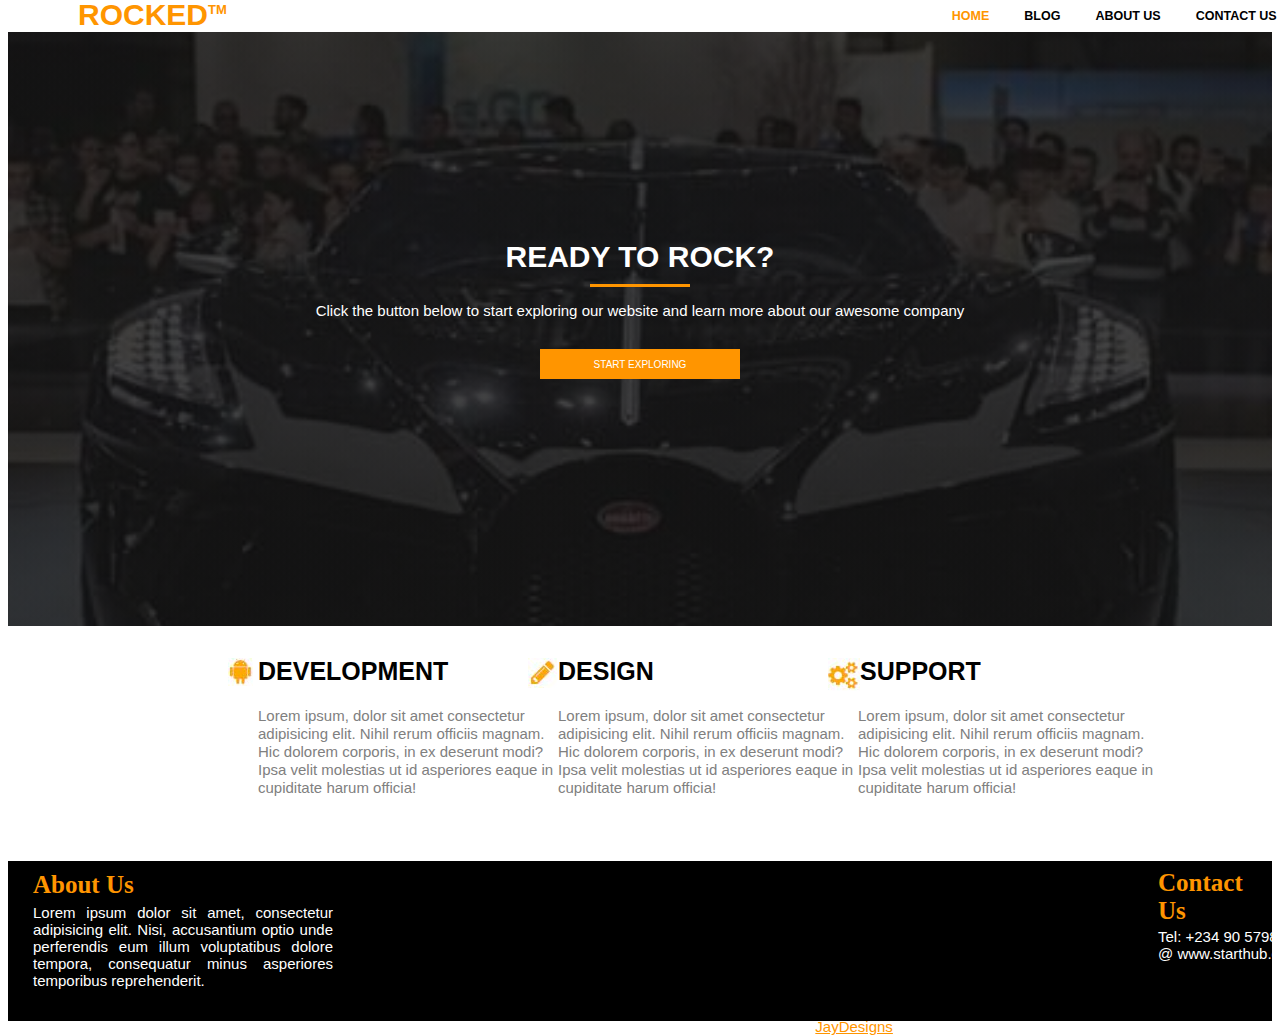
<file: index.html>
<!DOCTYPE html>
<html lang="en">
<head>
    <meta charset="UTF-8">
    <meta name="viewport" content="width=device-width, initial-scale=1.0">
    <meta http-equiv="X-UA-Compatible" content="ie=edge">
    <title>Rocked</title>
    <link rel="stylesheet" href="index.css">
</head>
<body>
    <section class="nav">
        <ul>
            <li style="font-size: 30px; color: #ff9500; padding-top: 3px; margin-right: 700px; margin-left: 70px; list-style-type: none"><strong>ROCKED<sup style="font-size:13px">TM</sup></strong></li>
            <li><a class="active" href="index.html">HOME</a></li>
            <li><a href="blog.html">BLOG</a></li>
            <li><a href="about.html">ABOUT US</a></li>
            <!-- <li><a href="#">PORTFOLIO</a></li> -->
            <li><a href="contact.html">CONTACT US</a></li>
        </ul> 
    </section>
    

    <section>
        <div class="grp">
            <h1>READY TO ROCK?</h1>
            <hr>
            <p>Click the button below to start exploring our website and learn more about our awesome company</p>
            <button href="#">START EXPLORING</button>
        </div>
    </section>


    <section class="parent">
        <div class="child">
            <img src="images/android.JPG" alt="">
            <h2>DEVELOPMENT</h2>
            <span>Lorem ipsum, dolor sit amet consectetur adipisicing elit. Nihil rerum officiis magnam. Hic dolorem corporis, in ex deserunt modi? Ipsa velit molestias ut id asperiores eaque in cupiditate harum officia!</span>
        </div>
        <div class="child">
            <img src="images/design.JPG" alt="">
            <h2>DESIGN</h2>
            <span>Lorem ipsum, dolor sit amet consectetur adipisicing elit. Nihil rerum officiis magnam. Hic dolorem corporis, in ex deserunt modi? Ipsa velit molestias ut id asperiores eaque in cupiditate harum officia!</span>
        </div>
        <div class="child">
            <img src="images/support.JPG" alt="">
            <h2>SUPPORT</h2>
            <span>Lorem ipsum, dolor sit amet consectetur adipisicing elit. Nihil rerum officiis magnam. Hic dolorem corporis, in ex deserunt modi? Ipsa velit molestias ut id asperiores eaque in cupiditate harum officia!</span>
        </div>
    </section>
    

    <section class="footer">
        <div>
            <h3>About Us</h3>
            <p class="grp2">Lorem ipsum dolor sit amet, consectetur adipisicing elit. Nisi, accusantium optio unde perferendis eum illum voluptatibus dolore tempora, consequatur minus asperiores temporibus reprehenderit.</p>
            <h4>Contact Us</h4>
            <p class="grp4">Tel: +234 90 5798 5086<br>@ www.starthub.com.ng</p>
        </div>
        <p class="grp3">
            Copyright &copy;<script>document.write(new Date().getFullYear());</script> All rights reserved | This website was made by <a href="m.me/adrian.roca.526875" target="_blank" style="color:#ff9500;">JayDesigns</a>
        </p>
    </section>
</body>
</html>
</file>
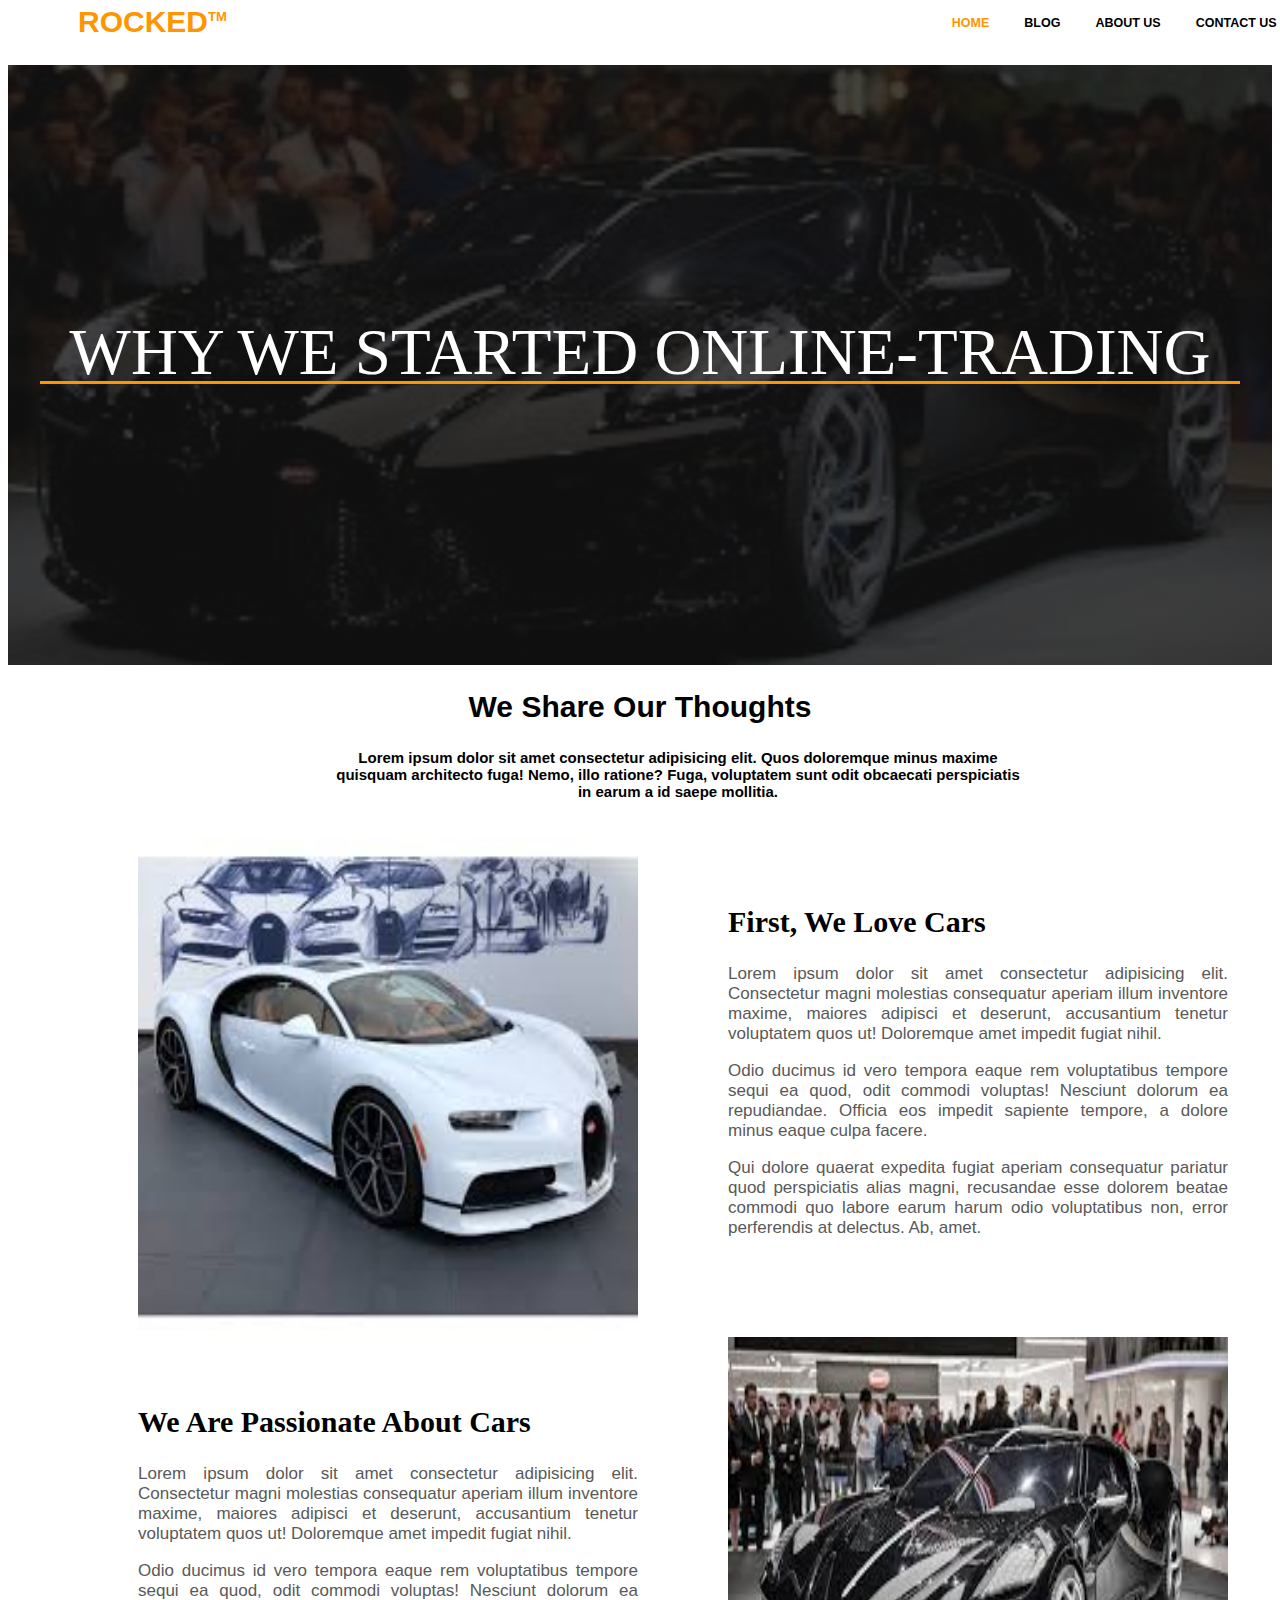
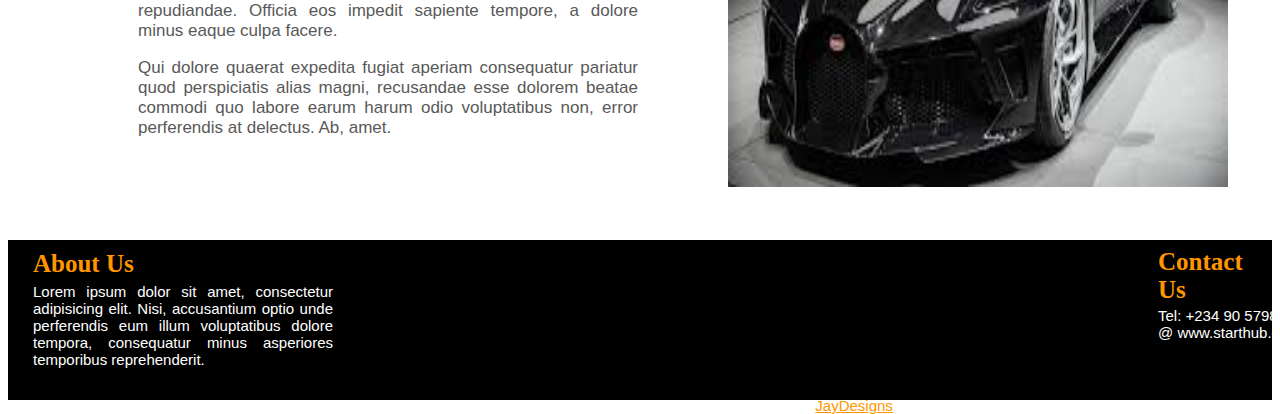
<file: about.html>
<!DOCTYPE html>
<html lang="en">
<head>
    <meta charset="UTF-8">
    <meta name="viewport" content="width=device-width, initial-scale=1.0">
    <meta http-equiv="X-UA-Compatible" content="ie=edge">
    <title>Rocked</title>
    <link rel="stylesheet" href="index.css">
</head>
<body>
    <section class="nav4">
        <ul>
            <li style="font-size: 30px; color: #ff9500; padding-top: 3px; margin-top: 5px; margin-right: 700px; margin-left: 70px; list-style-type: none"><strong>ROCKED<sup style="font-size:13px">TM</sup></strong></li>
            <li><a class="active" href="index.html" style="margin-top: 5px;">HOME</a></li>
            <li><a href="blog.html" style="margin-top: 5px;">BLOG</a></li>
            <li><a href="about.html" style="margin-top: 5px;">ABOUT US</a></li>
            <!-- <li><a href="#" style="margin-top: 5px;">PORTFOLIO</a></li> -->
            <li><a href="contact.html" style="margin-top: 5px;">CONTACT US</a></li>
          </ul> 
    </section>


    <section id="cont1">
        <p class="con11">WHY WE STARTED ONLINE-TRADING</p>
        <hr class="con22">
    </section>


    <section id="cars">
        <h2 class="cars1">We Share Our Thoughts</h2>
        <p class="cars11">Lorem ipsum dolor sit amet consectetur adipisicing elit. Quos doloremque minus maxime quisquam architecto fuga! Nemo, illo ratione? Fuga, voluptatem sunt odit obcaecati perspiciatis in earum a id saepe mollitia.</p>
    </section>


    <section id="why">
        <img src="images/images.jpg" alt="" id="why">
        <div class="why2">
            <h2 class="why1">First, We Love Cars</h2>
            <p class="why">Lorem ipsum dolor sit amet consectetur adipisicing elit. Consectetur magni molestias consequatur aperiam illum inventore maxime, maiores adipisci et deserunt, accusantium tenetur voluptatem quos ut! Doloremque amet impedit fugiat nihil.</p>
            <p class="why">Odio ducimus id vero tempora eaque rem voluptatibus tempore sequi ea quod, odit commodi voluptas! Nesciunt dolorum ea repudiandae. Officia eos impedit sapiente tempore, a dolore minus eaque culpa facere.</p>
            <p class="why">Qui dolore quaerat expedita fugiat aperiam consequatur pariatur quod perspiciatis alias magni, recusandae esse dolorem beatae commodi quo labore earum harum odio voluptatibus non, error perferendis at delectus. Ab, amet.</p>
        </div>
    </section>


    <section id="pass">
        <div class="why2">
            <h2 class="why1">We Are Passionate About Cars</h2>
            <p class="why">Lorem ipsum dolor sit amet consectetur adipisicing elit. Consectetur magni molestias consequatur aperiam illum inventore maxime, maiores adipisci et deserunt, accusantium tenetur voluptatem quos ut! Doloremque amet impedit fugiat nihil.</p>
            <p class="why">Odio ducimus id vero tempora eaque rem voluptatibus tempore sequi ea quod, odit commodi voluptas! Nesciunt dolorum ea repudiandae. Officia eos impedit sapiente tempore, a dolore minus eaque culpa facere.</p>
            <p class="why">Qui dolore quaerat expedita fugiat aperiam consequatur pariatur quod perspiciatis alias magni, recusandae esse dolorem beatae commodi quo labore earum harum odio voluptatibus non, error perferendis at delectus. Ab, amet.</p>
        </div>
        <img src="images/la voiture noire.jpg" alt="" id="pass2">
    </section>


    <section class="footer">
        <div>
            <h3>About Us</h3>
            <p class="grp2">Lorem ipsum dolor sit amet, consectetur adipisicing elit. Nisi, accusantium optio unde perferendis eum illum voluptatibus dolore tempora, consequatur minus asperiores temporibus reprehenderit.</p>
            <h4>Contact Us</h4>
            <p class="grp4">Tel: +234 90 5798 5086<br>@ www.starthub.com.ng</p>
        </div>
        <p class="grp3">
            Copyright &copy;<script>document.write(new Date().getFullYear());</script> All rights reserved | This website was made by <a href="m.me/adrian.roca.526875" target="_blank" style="color:#ff9500;">JayDesigns</a>
        </p>
    </section>


</body>
</html>
</file>
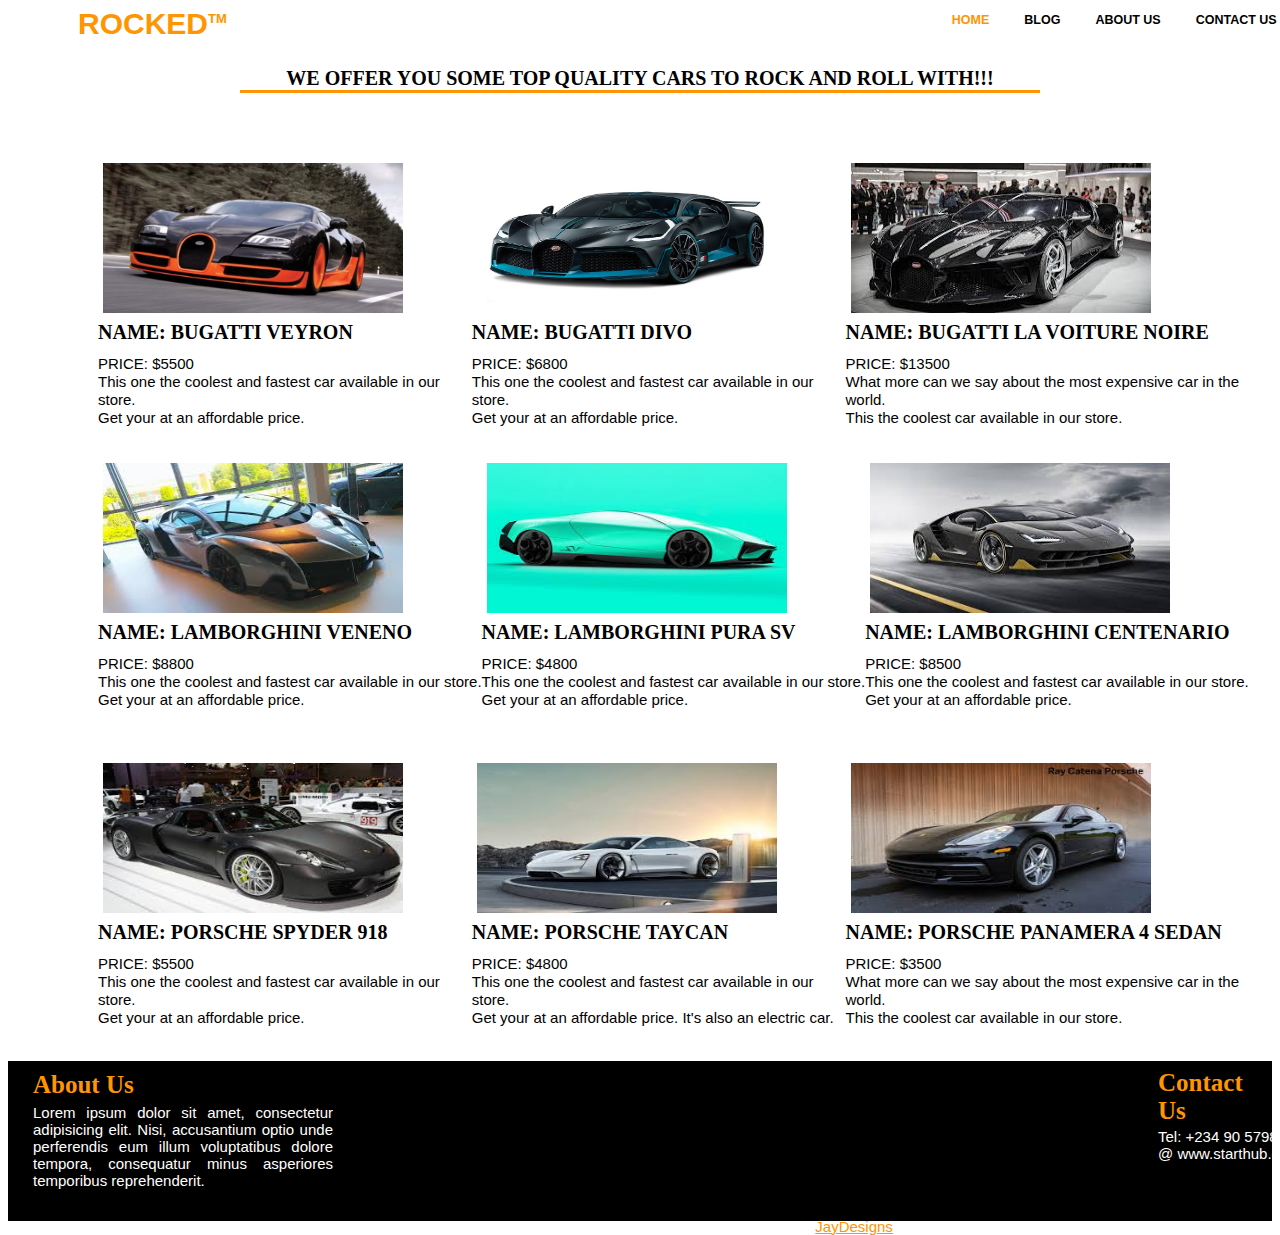
<file: blog.html>
<!DOCTYPE html>
<html lang="en">
<head>
    <meta charset="UTF-8">
    <meta name="viewport" content="width=device-width, initial-scale=1.0">
    <meta http-equiv="X-UA-Compatible" content="ie=edge">
    <title>Rocked</title>
    <link rel="stylesheet" href="index.css">
</head>
<body>
    <section class="nav2">
        <ul>
            <li style="font-size: 30px; color: #ff9500; padding-top: 3px; margin-top: 5px; margin-right: 700px; margin-left: 70px; list-style-type: none"><strong>ROCKED<sup style="font-size:13px">TM</sup></strong></li>
            <li><a class="active" href="index.html" style="margin-top: 0px;">HOME</a></li>
            <li><a href="blog.html" style="margin-top: 0px;">BLOG</a></li>
            <li><a href="about.html" style="margin-top: 0px;">ABOUT US</a></li>
            <!-- <li><a href="#" style="margin-top: 0px;">PORTFOLIO</a></li> -->
            <li><a href="contact.html" style="margin-top: 0px;">CONTACT US</a></li>
          </ul> 
    </section>


    <section>
        <h6>WE OFFER YOU SOME TOP QUALITY CARS TO ROCK AND ROLL WITH!!!</h6>
        <hr style="margin-top:20px; width: 800px;">
    </section>


    <section class="parent1">
        <div class="child1">
            <img src="images/Bugatti-Veyron.jpg" alt="" class="grp5.1" style="width:300px; height:150px; margin-left:5px;">
            <h5>NAME: BUGATTI VEYRON</h5>
            <span class="ww">PRICE: $5500</span><br>
            <span class="www">This one the coolest and fastest car available in our store. <br>Get your at an affordable price.</span>
        </div>
        <div class="child1">
            <img src="images/bugatti_divo_bugatti-divo_2020-1535127766731.jpg" alt="" class="grp5.1" style="width:300px; height:150px; margin-left:5px;">
            <h5>NAME: BUGATTI DIVO</h5>
            <span class="ww">PRICE: $6800</span><br>
            <span class="www">This one the coolest and fastest car available in our store. <br>Get your at an affordable price.</span>
        </div>
        <div class="child1">
            <img src="images/la voiture noire.jpg" alt="" class="grp5.1" style="width:300px; height:150px; margin-left:5px;">
            <h5>NAME: BUGATTI LA VOITURE NOIRE</h5>
            <span class="ww">PRICE: $13500</span><br>
            <span class="www">What more can we say about the most expensive car in the world. <br>This the coolest car available in our store.</span>
        </div>
    </section>



    <section class="parent2">
        <div class="child2">
            <img src="images/lamborghini veneno.jpg" alt="" class="grp5.1" style="width:300px; height:150px; margin-left:5px;">
            <h5>NAME: LAMBORGHINI VENENO</h5>
            <span class="ww">PRICE: $8800</span><br>
            <span class="www">This one the coolest and fastest car available in our store. <br>Get your at an affordable price.</span>
        </div>
        <div class="child3">
            <img src="images/Lamborghini pura SV.jpg" alt="" class="grp5.1" style="width:300px; height:150px; margin-left:5px;">
            <h5>NAME: LAMBORGHINI PURA SV</h5>
            <span class="ww">PRICE: $4800</span><br>
            <span class="www">This one the coolest and fastest car available in our store. <br>Get your at an affordable price.</span>
        </div>
        <div class="child2">
            <img src="images/lambo centenario.jpg" alt="" class="grp5.1" style="width:300px; height:150px; margin-left:5px;">
            <h5>NAME: LAMBORGHINI CENTENARIO</h5>
            <span class="ww">PRICE: $8500</span><br>
            <span class="www">This one the coolest and fastest car available in our store. <br>Get your at an affordable price.</span>
        </div>
    </section>



    <section class="parent3">
        <div class="child3">
            <img src="images/porsche 918 spyder.jpg" alt="" class="grp5.1" style="width:300px; height:150px; margin-left:5px;">
            <h5>NAME: PORSCHE SPYDER 918</h5>
            <span class="ww">PRICE: $5500</span><br>
            <span class="www">This one the coolest and fastest car available in our store. <br>Get your at an affordable price.</span>
        </div>
        <div class="child2">
            <img src="images/porsche taycan electric car.jpg" alt="" class="grp5.1" style="width:300px; height:150px; margin-left:5px;">
            <h5>NAME: PORSCHE TAYCAN</h5>
            <span class="ww">PRICE: $4800</span><br>
            <span class="www">This one the coolest and fastest car available in our store. <br>Get your at an affordable price. It's also an electric car.</span>
        </div>
        <div class="child3">
            <img src="images/porsche panamera 4 sedan.jpg" alt="" class="grp5.1" style="width:300px; height:150px; margin-left:5px;">
            <h5>NAME: PORSCHE PANAMERA 4 SEDAN</h5>
            <span class="ww">PRICE: $3500</span><br>
            <span class="www">What more can we say about the most expensive car in the world. <br>This the coolest car available in our store.</span>
        </div>
    </section>


    <section class="footer" style="margin-top: 120px;">
        <div>
            <h3>About Us</h3>
            <p class="grp2">Lorem ipsum dolor sit amet, consectetur adipisicing elit. Nisi, accusantium optio unde perferendis eum illum voluptatibus dolore tempora, consequatur minus asperiores temporibus reprehenderit.</p>
            <h4>Contact Us</h4>
            <p class="grp4">Tel: +234 90 5798 5086<br>@ www.starthub.com.ng</p>
        </div>
        <p class="grp3">
            Copyright &copy;<script>document.write(new Date().getFullYear());</script> All rights reserved | This website was made by <a href="m.me/adrian.roca.526875" target="_blank" style="color:#ff9500;">JayDesigns</a>
        </p>
    </section>
</body>
</html>
</file>
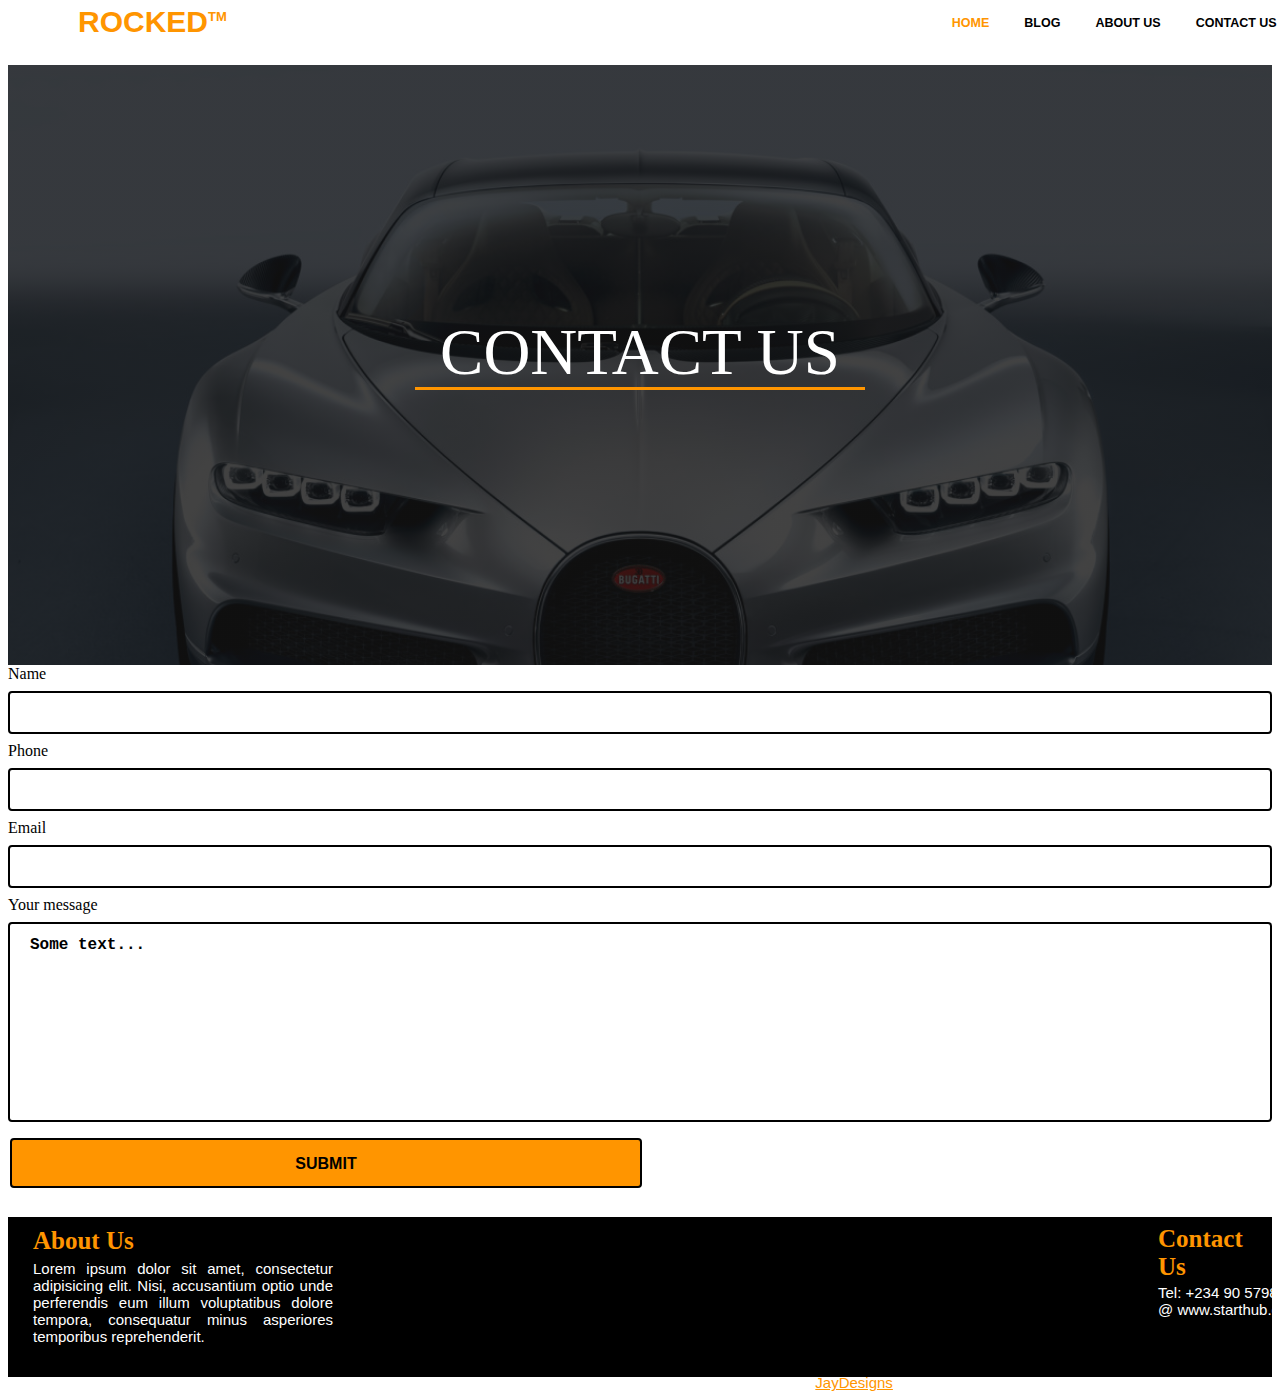
<file: contact.html>
<!DOCTYPE html>
<html lang="en">
<head>
    <meta charset="UTF-8">
    <meta name="viewport" content="width=device-width, initial-scale=1.0">
    <meta http-equiv="X-UA-Compatible" content="ie=edge">
    <title>Rocked</title>
    <link rel="stylesheet" href="index.css">
</head>
<body>
    <section class="nav3">
        <ul>
            <li style="font-size: 30px; color: #ff9500; padding-top: 3px; margin-top: 5px; margin-right: 700px; margin-left: 70px; list-style-type: none"><strong>ROCKED<sup style="font-size:13px">TM</sup></strong></li>
            <li><a class="active" href="index.html" style="margin-top: 5px;">HOME</a></li>
            <li><a href="blog.html" style="margin-top: 5px;">BLOG</a></li>
            <li><a href="about.html" style="margin-top: 5px;">ABOUT US</a></li>
            <!-- <li><a href="#" style="margin-top: 5px;">PORTFOLIO</a></li> -->
            <li><a href="contact.html" style="margin-top: 5px;">CONTACT US</a></li>
          </ul> 
    </section>


    <section id="cont">
        <p class="con">CONTACT US</p>
        <hr class="con2">
    </section>


    <section>
        <form>
            <label for="fname">Name</label>
            <input type="text" id="fname" name="fname">
            <label for="lname">Phone</label>
            <input type="text" id="lname" name="lname">
            <label for="lname">Email</label>
            <input type="text" id="lname" name="lname">
            <label for="tname">Your message</label>
            <textarea>Some text...</textarea>
            <button class="button button2">SUBMIT</button>
        </form>
    </section>


    <section class="footer">
        <div>
            <h3>About Us</h3>
            <p class="grp2">Lorem ipsum dolor sit amet, consectetur adipisicing elit. Nisi, accusantium optio unde perferendis eum illum voluptatibus dolore tempora, consequatur minus asperiores temporibus reprehenderit.</p>
            <h4>Contact Us</h4>
            <p class="grp4">Tel: +234 90 5798 5086<br>@ www.starthub.com.ng</p>
        </div>
        <p class="grp3">
            Copyright &copy;<script>document.write(new Date().getFullYear());</script> All rights reserved | This website was made by <a href="m.me/adrian.roca.526875" target="_blank" style="color:#ff9500;">JayDesigns</a>
        </p>
    </section>


</body>
</html>
</file>
<file: index.css>
.nav{
    width: 1400px;
    position: fixed;
    margin-top: -25px;
}

.nav2{
    width: 1400px;
    position: fixed;
    margin-top: -48px;
}

.nav3{
    position: fixed;
    width: 1400px;
    margin-top: -68px;
}

.nav4{
    position: fixed;
    width: 1400px;
    margin-top: -68px;
}

ul {
    list-style-type: none;
    margin: 0;
    padding: 0;
    overflow: hidden;
    background-color: #ffffff;
}

li {
    float: left;
    margin-left: 15px;
    font-weight: bold;
    font-family: Arial, Helvetica, sans-serif;
}

li a {
    display: block;
    color: #000000;
    text-align: center;
    font-size: 12.5px;
    padding: 14px 10px 0px;
    text-decoration: none;
}

li a:hover {
    color: green;
}

.active {
    color: #ff9500;
}

.grp{
    background-image: linear-gradient(rgba(19, 19, 19, 0.8), rgba(19, 19, 19,0.8)), url(images/rocked.jpg);
    background-repeat: no-repeat;
    background-size: 100%;
    height: 606px;
    text-align: center;
}
h1{
    color: #ffffff;
    font-family: Arial, Helvetica, sans-serif;
    font-size: 30px;
    padding-top: 220px;
}
hr{
    color: #ff9500;
    background-color: #ff9500;
    width: 100px;
    height: 3px;
    margin-top: -10px;
    border: none;
}
p{
    color: #ffffff;
    font-family: Arial, Helvetica, sans-serif;
    font-size: 15px;
    padding-top: 0px;
}
button{
    color: #ffffff;
    background-color: #ff9500;
    border: none;
    width: 200px;
    height: 30px;
    font-size: 10px;
    margin-top: 15px;
    font-family: Arial, Helvetica, sans-serif;
}

.parent{
    display: flex;
    padding-left: 250px;
    padding-top: 10px;
    height: 200px;
}

.child{
    width: 300px;
}

h2{
    font-family: Arial, Helvetica, sans-serif;
    font-size: 25px;
    text-align: justify;
    margin-left: 0px;
}

span{
    text-align: justify;
    font-family: Arial, Helvetica, sans-serif;
    font-size: 15px;
    color: #808080;
}

img{
    float: left;
    margin-top: 22px;
    margin-left: -30px;
}

.footer{
    height: 160px;
    background-color: #000000;
    text-align: center
}

h3{
    color: #ff9500;
    font-size: 25px;
    text-align: justify;
    padding-top: 10px;
    margin-left: 25px;
}

.grp2{
    width: 300px;
    height: 40px;
    margin-top: -20px;
    margin-left: 25px;
    text-align: justify;
}

.grp3{
    margin-top: 50px;
}

.grp4{
    width: 180px;
    height: 40px;
    margin-top: -30px;
    margin-left: 1150px;
    text-align: justify;
}

h4{
    color: #ff9500;
    font-size: 25px;
    text-align: justify;
    margin-top: -90px;
    margin-left: 1150px;
}

h6{
    font-family: Georgia, 'Times New Roman', Times, serif;
    font-size: 20px;
    color: #000000;
    padding-top: 20px;
    margin-bottom: -20px;
    text-align: center;
}



.parent1{
    display: flex;
    padding-left: 90px;
    padding-top: 40px;
    height: 200px;    
    color: #000000;
}

.ww{
    color: #000000;
    font-family: Arial, Helvetica, sans-serif;
    text-align: justify;
    padding-top: -30px;
    padding-left: 0px;
    width: 500px;
}
.www{
    color: #000000;
    text-align: justify;
    padding-left: 0px;
    width: 500px;
}

h5{
    font-size: 20px;
    margin-top: 180px;
    padding-left: 0px;
    height: 1px;
    font-family: Georgia, 'Times New Roman', Times, serif;

}
.parent2{
    display: flex;
    padding-left: 90px;
    padding-top: 100px;
    height: 200px;    
    color: #000000;
}

.ww{
    color: #000000;
    font-family: Arial, Helvetica, sans-serif;
    text-align: justify;
    padding-top: -30px;
    padding-left: 0px;
    width: 500px;
}
.www{
    color: #000000;
    text-align: justify;
    padding-left: 0px;
    width: 500px;
}

h5{
    font-size: 20px;
    margin-top: 180px;
    padding-left: 0px;
    height: 1px;
    font-family: Georgia, 'Times New Roman', Times, serif;
}

.parent3{
    display: flex;
    padding-left: 90px;
    padding-top: 100px;
    height: 200px;    
    color: #000000;
}

.ww{
    color: #000000;
    font-family: Arial, Helvetica, sans-serif;
    text-align: justify;
    padding-top: -30px;
    padding-left: 0px;
    width: 500px;
}
.www{
    color: #000000;
    text-align: justify;
    padding-left: 0px;
    width: 500px;
}

h5{
    font-size: 20px;
    margin-top: 180px;
    padding-left: 0px;
    height: 1px;
    font-family: Georgia, 'Times New Roman', Times, serif;
}

input[type=text] {
    width: 100%;
    font-weight: bold;
    padding: 12px 20px;
    margin: 8px 0;
    box-sizing: border-box;
    border: 2.5px solid #000000;
    border-radius: 4px;
    color: #000000; 
    background-color: #ffffff;
}

textarea {
    width: 100%;
    height: 200px;
    margin: 8px 0;
    padding: 12px 20px;
    box-sizing: border-box;
    border: 2px solid #000000;
    border-radius: 4px;
    font-weight: bold;
    background-color: #ffffff;
    font-size: 16px;
    resize: none;
}

#cont{
    background-image: linear-gradient(rgba(19, 19, 19, 0.8), rgba(19, 19, 19,0.8)), url(images/2017-bugatti-chiron-front-end-1jpg.jpg);
    background-repeat: no-repeat;
    background-size: 100%;
    height: 600px;
    text-align: center;
}

.con{
    font-size: 65px;
    padding-top: 250px;
    font-family: Georgia, 'Times New Roman', Times, serif;
}

.con2{
    margin-top: -68px;
    width: 450px;
}

.button {
    display: inline-block;
    border-radius: 4px;
    background-color: #ff9500;
    border: none;
    text-align: center;
    font-size: 28px;
    padding: 20px;
    width: 200px;
    transition: all 0.5s;
    cursor: pointer;
    margin: 5px;
    margin-left: 400px;
    border:  2px solid #000000;
    height: 50px;
    width: 50%;
    color: #000000;
    padding: 15px 32px;
    font-weight: bold;
    text-align: center;
    text-decoration: none;
    display: inline-block;
    font-size: 16px;
    margin: 4px 2px;
    cursor: pointer;
    -webkit-transition-duration: 0.4s;
    transition-duration: 0.4s;
  }

.button2:hover {
    box-shadow: 0 12px 16px 0 rgba(0,0,0,0.24),0 17px 50px 0 rgba(0,0,0,0.19);
}

#cont1{
    background-image: linear-gradient(rgba(19, 19, 19, 0.8), rgba(19, 19, 19,0.8)), url(images/wwww.jpg);
    background-repeat: no-repeat;
    background-size: 100%;
    height: 600px;
    text-align: center;
}

.con11{
    font-size: 65px;
    padding-top: 250px;
    font-family: Georgia, 'Times New Roman', Times, serif;
}

.con22{
    margin-top: -74px;
    width: 1200px;
}

.cars{
    height: 300px;
    text-align: center;
    color: #000000;
    background-color: #808080;  
}

.cars1{
    text-align: center;
    color: #000000;
    font-size: 30px;
}

.cars11{
    text-align: center;
    color: #000000;
    width: 700px;
    font-weight: bold;
    font-size: 15px;
    margin-left: 320px;
}

#why{
    width: 500px;
    height: 500px;
    text-align: justify;
    color: #000000;
    display: flex;
    padding-left: 80px;
}

.why1{
    font-family: Georgia, 'Times New Roman', Times, serif;
    font-size: 30px;

}

.why2{
    padding-left: 90px;
    padding-top: 65px;
}

.why{
    color:  #595959;
    font-size: 17px;
    text-align: justify;
    width: 500px;
}

#pass{
    width: 500px;
    height: 500px;
    text-align: justify;
    color: #000000;
    display: flex;
    padding-left: 40px;
}

#pass2{
    width: 500px;
    height: 450px;
    padding-left: 120px;
}
</file>
